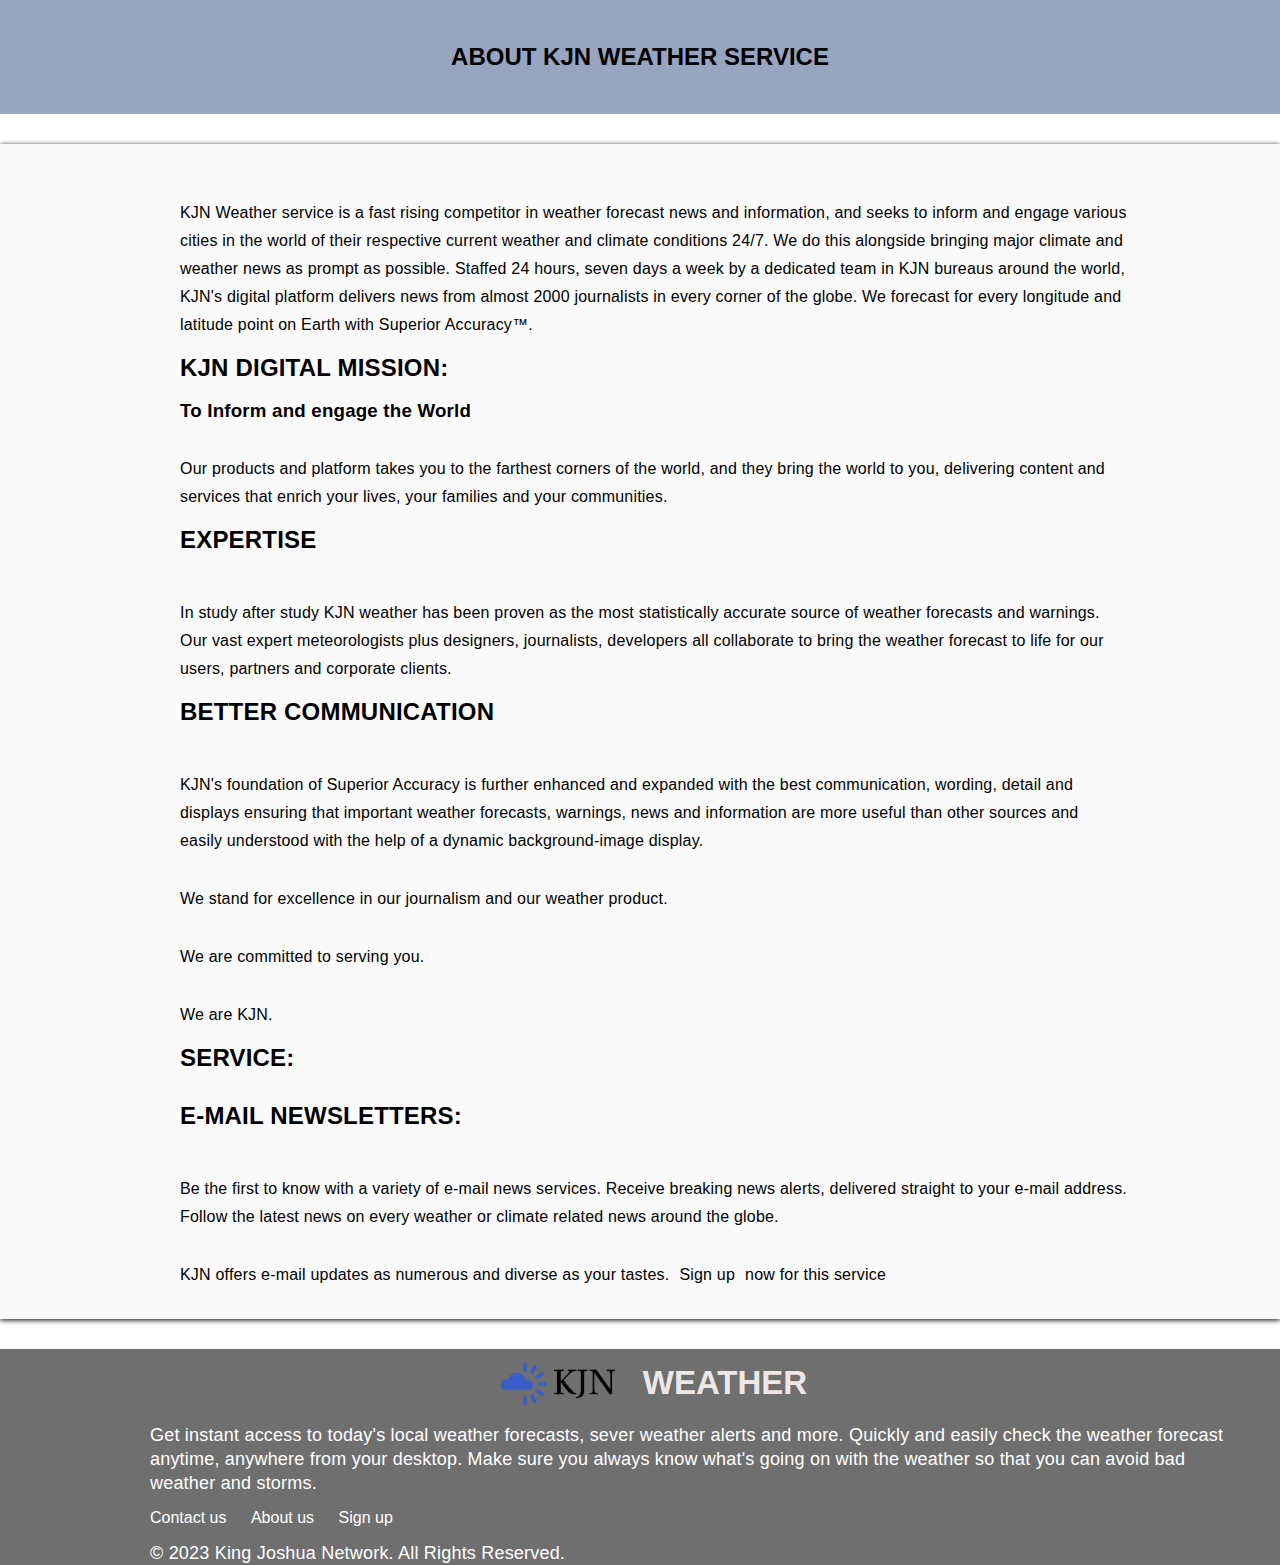
<file: about.html>
<!DOCTYPE html>
<html lang="en">
<head>
    <meta charset="UTF-8">
    <meta name="viewport" content="width=device-width, initial-scale=1.0">
    <title>About us</title>
    <link rel="stylesheet" href="style.css">
</head>
<body>
    <header>
        <div id="firstdiv">
            <h2>ABOUT KJN WEATHER SERVICE</h2>
        </div>
    </header>

    <main>
        <div class="aboutdiv">
            <p>KJN Weather service is a fast rising competitor in weather forecast news and information, and seeks to inform and engage various <br>  cities in the world of their respective current weather and climate conditions 24/7. We do this alongside bringing major climate and<br> weather news as prompt as possible. Staffed 24 hours, seven days a week by a dedicated team in KJN bureaus around the world, <br> KJN's digital platform delivers news from almost 2000 journalists in every corner of the globe. We forecast for every longitude and <br>latitude point on Earth with Superior Accuracy™. </p>
            <h2>KJN DIGITAL MISSION:</h2>
            <h3>To Inform and engage the World</h3>
            <p>Our products and platform takes you to the farthest corners of the world, and they bring the world to you, delivering
            content and <br>services that enrich your lives, your families and your communities.</p>
            <h2>EXPERTISE</h2>
            <p>In study after study KJN weather has been proven as the most statistically accurate source of weather
            forecasts and warnings. <br>Our vast expert meteorologists plus designers, journalists, developers all collaborate to bring the weather forecast to life for our <br>
            users, partners and corporate clients.</p>
            <h2>BETTER COMMUNICATION</h2>
            <p>KJN's foundation of Superior Accuracy is further enhanced and expanded with the best communication, wording,
            detail and <br>displays ensuring that important weather forecasts, warnings, news and information are more useful than other
            sources and <br> easily understood with the help of a dynamic background-image display.</p>
            <p>We stand for excellence in our journalism and our weather product.</p>
            <p>We are committed to serving you.</p>
            <p>We are KJN.</p>
            <h2>SERVICE:</h2>
            <h2>E-MAIL NEWSLETTERS:</h2>
            <p>Be the first to know with a variety of e-mail news services. Receive breaking news alerts, delivered straight to your
            e-mail address. <br> Follow the latest news on every weather or climate related news around the globe.</p>
            <p>KJN offers e-mail updates as numerous and diverse as your tastes.<a href="signup.html" style="color: black; padding: 10px; text-decoration: none;">Sign up</a>now for this service</p>
        </div>
    </main>

    <footer id="footercontact">
        <div id="logostyle">
            <a href="index.html"><img src="./cover.png" alt="" id="logo"></a>
            <h2 id="h2">WEATHER</h2>
        </div>
        <p>Get instant access to today's local weather forecasts, sever weather alerts and more. Quickly and easily
            check the weather forecast <br>anytime, anywhere from your desktop. Make sure you always know what's going on
            with the weather so that you can avoid bad <br> weather and storms.</p>
        <div id="span">
            <span><a href="contact.html" style="color: white; padding: 10px;">Contact us</a></span>
            <span><a href="about.html" style="color: white; padding: 10px;">About us</a></span>
            <span><a href="signup.html" style="color: white; padding: 10px;">Sign up</a></span>
        </div>
        <p>&copy 2023 King Joshua Network. All Rights Reserved.</p>
    </footer>
</body>
</html>
</file>
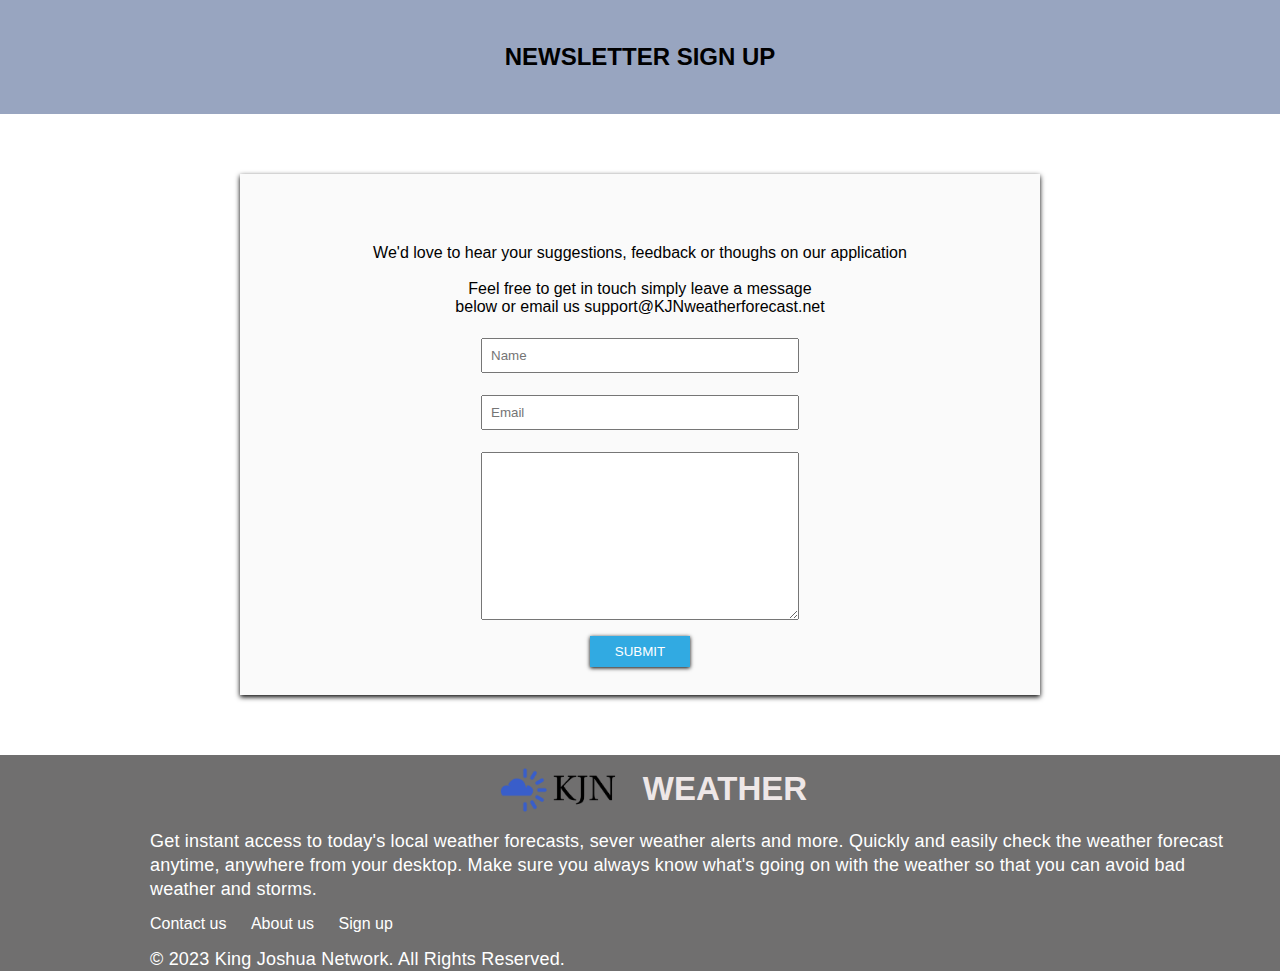
<file: contact.html>
<!DOCTYPE html>
<html lang="en">
<head>
    <meta charset="UTF-8">
    <meta name="viewport" content="width=device-width, initial-scale=1.0">
    <title>Document</title>
</head>
<body>
    <!DOCTYPE html>
    <html lang="en">
    <head>
        <meta charset="UTF-8">
        <meta name="viewport" content="width=device-width, initial-scale=1.0">
        <title>Contact page</title>
        <link rel="stylesheet" href="style.css">
    </head>
    <body>
        <header>
            <div id="firstdiv">
                 <h2>NEWSLETTER SIGN UP</h2>
             </div>
        </header>
        
        <main id="contactmain">
            <div class="contactdiv">
                <p>We'd love to hear your suggestions, feedback or thoughs on our application</p><br>
                <p>Feel free to get in touch simply leave a message <br>below or email us support@KJNweatherforecast.net</p>
                <input type="text" placeholder="Name" class="formstyle"><br>
                <input type="email" name="" class="formstyle" placeholder="Email"><br>
                <textarea name="" class="formstyle" cols="40" rows="10"></textarea><br>
                <input type="submit" value="SUBMIT" id="inputcontact">
            </div>
        </main>

        <footer id="footercontact">
            <div id="logostyle">
                <a href="index.html"><img src="./cover.png" alt="" id="logo"></a>
                <h2 id="h2">WEATHER</h2>
            </div>
            <p>Get instant access to today's local weather forecasts, sever weather alerts and more. Quickly and easily
                check the weather forecast <br>anytime, anywhere from your desktop. Make sure you always know what's going on
                with the weather so that you can avoid bad <br> weather and storms.</p>
            <div id="span">
                <span><a href="contact.html" style="color: white; padding: 10px;">Contact us</a></span>
                <span><a href="about.html" style="color: white; padding: 10px;">About us</a></span>
                <span><a href="signup.html" style="color: white; padding: 10px;">Sign up</a></span>
            </div>
            <p>&copy 2023 King Joshua Network. All Rights Reserved.</p>
        </footer>
    </body>
    </html>
</body>
</html>
</file>
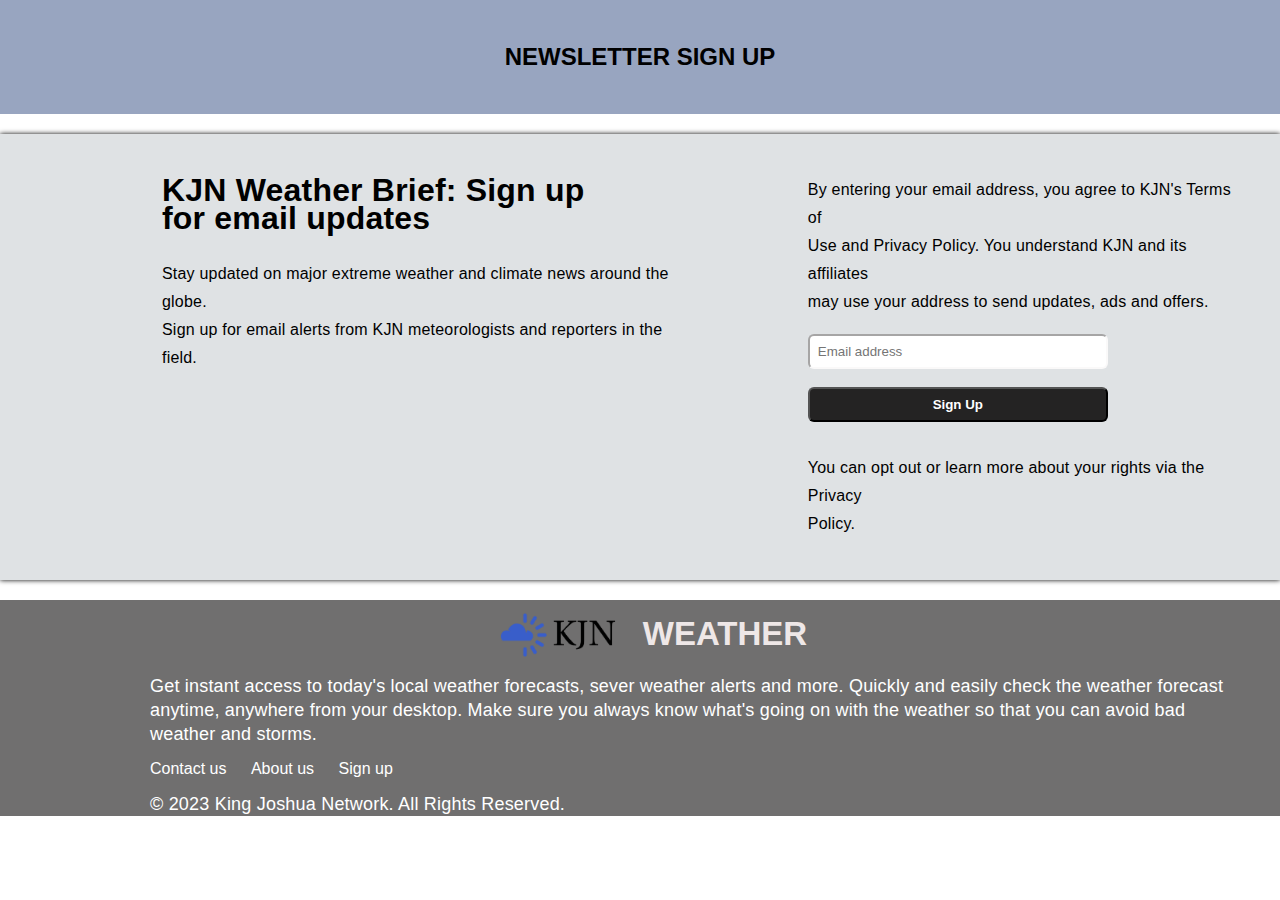
<file: signup.html>
<!DOCTYPE html>
<html lang="en">
<head>
    <meta charset="UTF-8">
    <meta name="viewport" content="width=device-width, initial-scale=1.0">
    <title>Signup page</title>
    <link rel="stylesheet" href="style.css">
</head>

<body>
    <header>
        <div id="firstdiv">
            <h2>NEWSLETTER SIGN UP</h2>
        </div>
    </header>


    <main class="signupb">
        <div>
            <h1>KJN Weather Brief: Sign up <br>for email updates</h1><br>
            <p>Stay updated on major extreme weather and climate news around the globe. <br>Sign up for email alerts from KJN meteorologists and reporters in the field. </p>
        </div>
        <div>
            <p>By entering your email address, you agree to KJN's Terms of <br>Use and Privacy Policy. You understand KJN and its
                affiliates <br>may use your address to send updates, ads and offers.</p>
            <input type="email" name="" class="inputmail" placeholder="Email address"><br>
            <input type="submit" value="Sign Up" id="submit" >
            <p>You can opt out or learn more about your rights via the Privacy <br> Policy.</p>
        </div>
    </main>

    <footer id="footercontact">
        <div id="logostyle">
            <a href="index.html"><img src="./cover.png" alt="" id="logo"></a>
            <h2 id="h2">WEATHER</h2>
        </div>
        <p>Get instant access to today's local weather forecasts, sever weather alerts and more. Quickly and easily
            check the weather forecast <br>anytime, anywhere from your desktop. Make sure you always know what's going on
            with the weather so that you can avoid bad <br> weather and storms.</p>
        <div id="span">
            <span><a href="contact.html" style="color: white; padding: 10px;">Contact us</a></span>
            <span><a href="about.html" style="color: white; padding: 10px;">About us</a></span>
            <span><a href="signup.html" style="color: white; padding: 10px;">Sign up</a></span>
        </div>
        <p>&copy 2023 King Joshua Network. All Rights Reserved.</p>
    </footer>
</body>
</html>
</file>
<file: style.css>
* {
  margin: 0;
  padding: 0;
  box-sizing: border-box;
}
body {
  font-family: "Outfit", sans-serif;
}

#logo {
  width: 170px;
}

.head-flex{
  display: flex;
}

#id-div{
  padding-left: 780px;
  padding-top: 22px;
}

.style-span{
  text-decoration: none;
  padding-top: 12px;
  font-family: 'poppins', sans-serif;
  font-size: 24px;
  font-weight: 500;
}

.weather-header {
  display: flex;
  color: rgb(0, 0, 0);
  background-size: contain;
  background-color: rgb(255, 255, 255);
}

.search-div{
  background-color: rgb(42, 115, 252);
  padding-top: 14px;
  padding-bottom: 14px;
}

.weather-style{
  font-size: 33px;
  padding-top: 15px;
}

.search-box {
  width: 600px;
  margin-left: 30px;
  margin-top: 10px;
  margin-bottom: 15px;
  padding: 10px 15px;
  border: none;
  outline: none;
  border-radius: 10px;
  border-bottom: 1px solid black;
  font-size: 20px;
  font-weight: 300;
  transition: 0.2s ease-out;
  color: #eeeeee;
}
.search-box:focus {
  background-color: rgb(201, 200, 200);
  color: rgb(29, 29, 29);
}
.search-box:hover{
  box-shadow: 0px 2px 6px  black;
}

#main > div{
  background-size: cover;
}

#main p{
  color: white;
  padding-left: 150px;
  padding-top: 50px;
  font-size: 32px;
}

.first-img{
  padding-left: 300px;
  padding-bottom: 50px;
}

#weather-display{
  background-image: url(./engin-akyurt-3ihnKT5apmg-unsplash.jpg);
  height: 500px;
}

.location{
  padding-top: 8px;
}

.location .city {
  color: #eeeeee;
  font-size: 44px;
  font-weight: 800;
  margin-bottom: 5px;
  margin-top: 25px;
  margin-left: 50px;
}
.location .date {
  color: #eeeeee;
  font-size: 24px;
  margin-left: 50px;
}
.current .temp {
  color: #eeeeee;
  font-size: 88px;
  font-weight: 800;
  margin-left: 50px ;
  text-shadow: 2px 8px rgba(0, 0, 0, 0.5);
}

.current .temp span {
  font-weight: 200;
}
.current .weather {
  color: #eeeeee;
  font-size: 32px;
  padding-left: 50px;
  font-weight: 700;
  font-style: italic;
  margin-bottom: 15px;
  text-shadow: 0 3px rgba(0, 0, 0, 0.4);
}
.current .hi-low {
  color: #eeeeee;
  font-size: 32px;
  font-weight: 500;
  padding-left: 50px;
  text-shadow: 0 3px rgba(0, 0, 0, 0.4);
}

#statement{
  font-family: "Outfit", sans-serif;
  font-weight: 300;
  color: rgb(255, 255, 255);
  font-size: 32px;
  padding-left: 50px;
  padding-top: 32px;
  text-shadow: 0px 4px 6px black;
}

/* Contact us section */


h2{
  text-align: center;
}
#firstdiv{
  background-color: rgb(152, 165, 192);
  padding: 43px;
}

.contactdiv{
  background-color: rgb(250, 250, 250);
  box-shadow: 0px 2px 5px black;
  margin: auto;
  margin-top: 60px;
  margin-bottom: 60px;
  width: 800px;
  text-align: center;
  padding-top: 70px;
}

#contactdiv > .formstyle{
  margin: 8px;
  padding: 8px;
  width: 318px;
}

.formstyle{
  margin-top: 22px;
  padding: 8px;
  width: 318px;
}
#inputcontact{
  width: 100px;
  padding: 8px;
  border: none;
  background-color: #31aae2;
  color: white;
  box-shadow: 0px 1px 4px black;
  margin-bottom: 28px;
  margin-top: 12px;
}

#footercontact{
  background-color: rgb(112, 111, 111);
  color: white;
}

#footercontact p{
  font-size: large;
  text-align: left;
  padding-left: 150px;
  letter-spacing: 0.2px;
  line-height: 24px;
}

#logostyle{
  display: flex;
  justify-content: center;
  color: rgb(238, 231, 231);
}

#h2{
  font-size: 33px;
  padding-top: 15px;
}

#span{
  padding-bottom: 14px;
  padding-top: 14px;
  padding-left: 140px;
}

#span  a{
  text-decoration: none;
}

/* signup section */

.signupb{
  display: flex;
  background-color: rgb(223, 226, 228);
  padding: 42px;
  box-shadow: 0px 0px 5px black;
  margin: auto;
  margin-top: 20px;
  margin-bottom: 20px;
  letter-spacing: 0.2px;
  line-height: 28px;
}

.signupb > div{
  padding-left: 120px;
}

.inputmail{
  padding: 8px;
  width: 300px;
  margin-top: 18px;
  border-radius: 6px;
  border-color: rgb(250, 249, 249);
}

#submit{
  padding: 8px;
  width: 300px;
  margin-top: 18px;
  border-radius: 6px;
  background-color: rgb(36, 35, 35);
  color: white;
  font-weight: 700;
  margin-bottom: 32px;
}

/* About section */

.aboutdiv{
  background-color: rgb(250, 250, 250);
  box-shadow: 0px 1px 5px black;
  margin: auto;
  margin-top: 30px;
  margin-bottom: 30px;
  text-align: left;
  padding-top: 25px;
  padding-bottom: 30px;
  padding-left: 180px;
  letter-spacing: 0.2px;
  line-height: 28px;
}
.aboutdiv h1{
  text-align: center;
}

.aboutdiv h2{
  text-align: left;
  padding-top: 15px;
  padding-bottom: 15px;
}

.aboutdiv p{
  margin-top: 30px;
}

#index-img{
  display: grid;
  grid-template-columns: 1fr 1fr 1fr 1fr;
  gap: 30px;
  padding: 30px;
  letter-spacing: 0.2px;
  line-height: 22px;
}

#index-img div img{
  width: 100%;
}

#index-img a{
  text-decoration: none;
  color: black;
}

#index-img a:hover{
  text-decoration: underline;
}

/* Responsive for mobile screen */

@media (max-width: 480px){
.weather-style {
    font-size: 33px;
    padding-top: 30px;
  }

    .search-box {
      width: 400px;
      margin-left: 15px;
      margin-top: 10px;
      margin-bottom: 15px;
      padding: 10px 15px;
      border: none;
      outline: none;
      border-radius: 10px;
      border-bottom: 1px solid black;
      font-size: 20px;
      font-weight: 300;
      transition: 0.2s ease-out;
      color: #eeeeee;
    }

    .first-img {
      padding-left: 110px;
      padding-top: 20px;
      padding-bottom: 50px;
      width: 330px;
    }

    #main p {
      color: white;
      padding-left: 10px;
      padding-top: 30px;
      font-size: 24px;
    }

    #index-img {
      display: block;
      /* letter-spacing: 0.2px; */
      line-height: 20px;
      margin: 0;
    }
  
    #index-img div img{
          width: 230px;
     }
     
    #index-img a {
      text-decoration: none;
      color: black;
      font-size: 20px;
    }

    #index-img div{
      display: flex;
      margin-bottom: 20px;
    }

    #footercontact p {
      text-align: left;
      padding-left: 60px;
      letter-spacing: 0.2px;
      line-height: 24px;
    }

    #span {
      padding-bottom: 14px;
      padding-top: 14px;
      padding-left: 50px;
    }
        #logo {
          width: 140px;
        }
#h2 {
  font-size: 27px;
  padding-top: 15px;
}
    #logostyle{
  display: flex;
  padding-left: 38px;
  justify-content: left;
  color: rgb(238, 231, 231);
  }

    .aboutdiv{
  background-color: rgb(250, 250, 250);
  box-shadow: 0px 1px 5px black;
  margin: auto;
  margin-top: 30px;
  margin-bottom: 30px;
  text-align: left;
  padding-top: 25px;
  padding-bottom: 30px;
  padding-left: 50px;
  letter-spacing: 0.2px;
  line-height: 28px;
}

.signupb {
  display: block;
  background-color: rgb(223, 226, 228);
  padding-top: 36px;
  padding-left: 1px;
  box-shadow: 0px 0px 5px black;
  margin-top: 0px;
  margin-bottom: 0px;
  letter-spacing: 0.2px;
  line-height: 24px;
}
.signupb>div {
  padding-left: 50px;
}
.inputmail {
  padding: 8px;
  width: 180px;
  margin-top: 18px;
  border-radius: 6px;
  border-color: rgb(250, 249, 249);
}

#submit {
  padding: 8px;
  width: 180px;
  margin-top: 18px;
  border-radius: 6px;
  background-color: rgb(36, 35, 35);
  color: white;
  font-weight: 700;
  margin-bottom: 32px;
}

.contactdiv {
  background-color: rgb(250, 250, 250);
  box-shadow: 0px 2px 5px black;
  width: 450px;
  padding-top: 20px;
}
}
</file>
